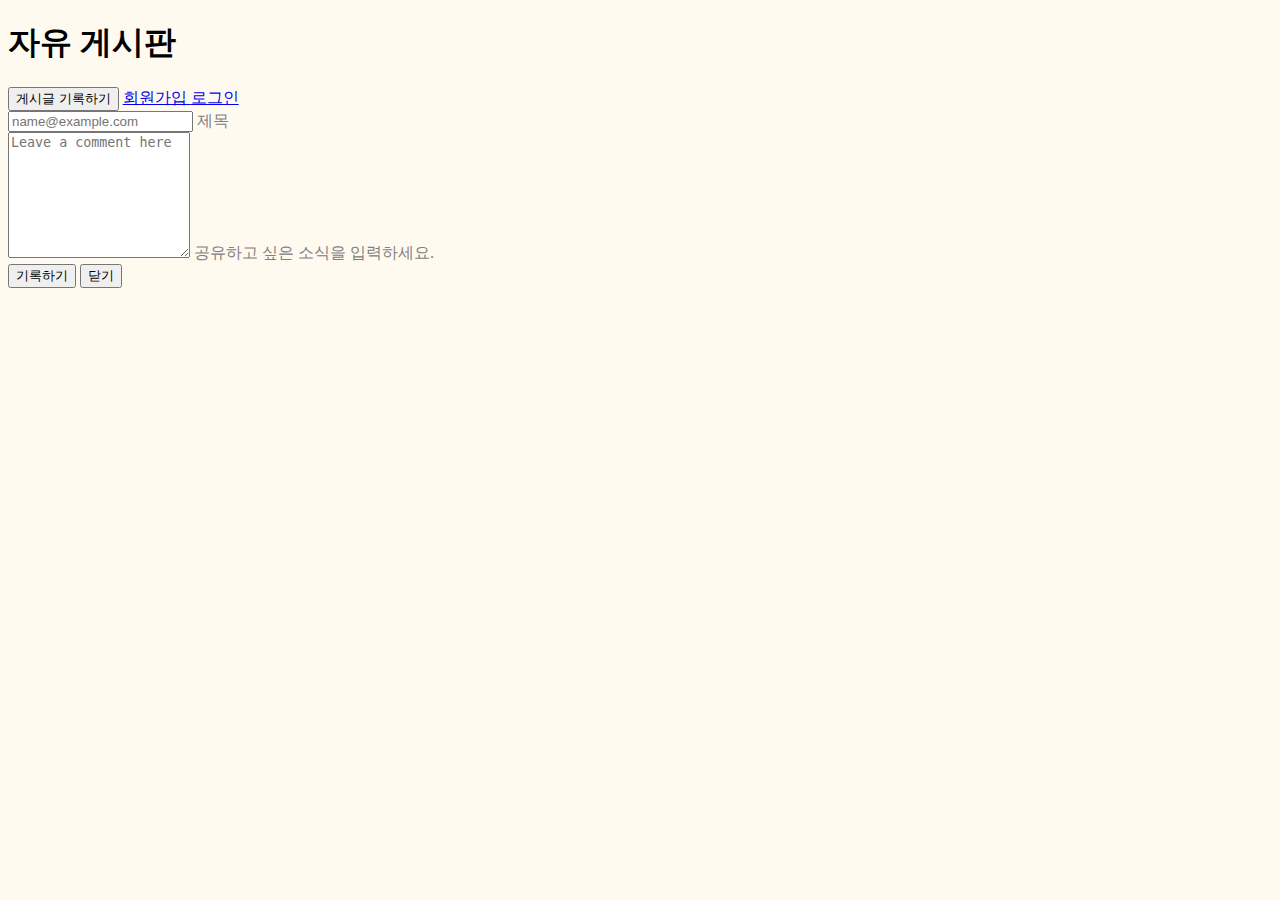
<file: src/main/resources/templates/index.html>
<!DOCTYPE html>
<html lang="ko" xmlns:th="http://www.thymeleaf.org">
<head>
    <meta charset="UTF-8">
    <meta name="viewport" content="width=device-width, initial-scale=1.0">

    <link href="https://cdn.jsdelivr.net/npm/bootstrap@5.0.2/dist/css/bootstrap.min.css" rel="stylesheet"
          integrity="sha384-EVSTQN3/azprG1Anm3QDgpJLIm9Nao0Yz1ztcQTwFspd3yD65VohhpuuCOmLASjC" crossorigin="anonymous">
    <title>미니 게시판</title>

    <script src="https://ajax.googleapis.com/ajax/libs/jquery/3.5.1/jquery.min.js"></script>
    <link href="https://fonts.googleapis.com/css2?family=Noto+Sans+KR:wght@500&display=swap" rel="stylesheet">
    <link href="https://fonts.googleapis.com/css2?family=Gowun+Dodum&display=swap" rel="stylesheet">

    <link th:href="@{/style.css}" rel="stylesheet">
    <script type="text/javascript" th:src="@{/basic.js}"></script>

</head>

<body style="background-color: floralwhite">
<!--    headr 추가 부분-->
    <div id="login-true" style="display: none" class="mytitle">
        <div id="header-title-login-user">
            <div id="username"></div> 님의 Post
        </div>
        <button onclick="open_box()">게시글 기록하기</button>
        <a id="login-text1" href="javascript:logout()">
            로그아웃
        </a>
    </div>
</div>
<div id="login-false">
<div class="mytitle">
    <h1>자유 게시판</h1>
    <button onclick="open_box()">게시글 기록하기</button>
    <a id="sign-text" href="/api/user/signup">
        회원가입
    </a>
    <a id="login-text" href="/api/user/login">
        로그인
    </a>
</div>
</div>
<div class="mypost" id="post-box" style="color: gray">
<!--    <div class="form-floating mb-3">-->
<!--        <input id="username" type="email" class="form-control" placeholder="name@example.com" th:id="inputUsername">-->
<!--        <label>작성자명</label>-->
<!--    </div>-->
    <div class="form-floating mb-3">
        <input id="title" type="email" class="form-control" placeholder="name@example.com" th:id="inputTitle">
        <label>제목</label>
    </div>
<!--    <div class="mb-3">-->
<!--        <input type="password" class="form-control" id="inputPassword" placeholder="비밀번호를 입력해주세요"-->
<!--               name="password" th:id="inputPassword" style="height: 58px">-->
<!--    </div>-->
    <div class="form-floating">
        <textarea id="comment" class="form-control" placeholder="Leave a comment here" th:id="contents" style="height: 120px"></textarea>
        <label>공유하고 싶은 소식을 입력하세요.</label>
    </div>
    <div class="mybtns">
        <button onclick="writePost()" type="button" class="btn btn-secondary">기록하기</button>
        <button onclick="close_box()" type="button" class="btn btn-outline-secondary">닫기</button>
    </div>
</div>
<div class="mycards">
    <div class="row row-cols-1 row-cols-md-4 g-4" id="cards-box">
    </div>
</div>
</body>

</html>
</file>
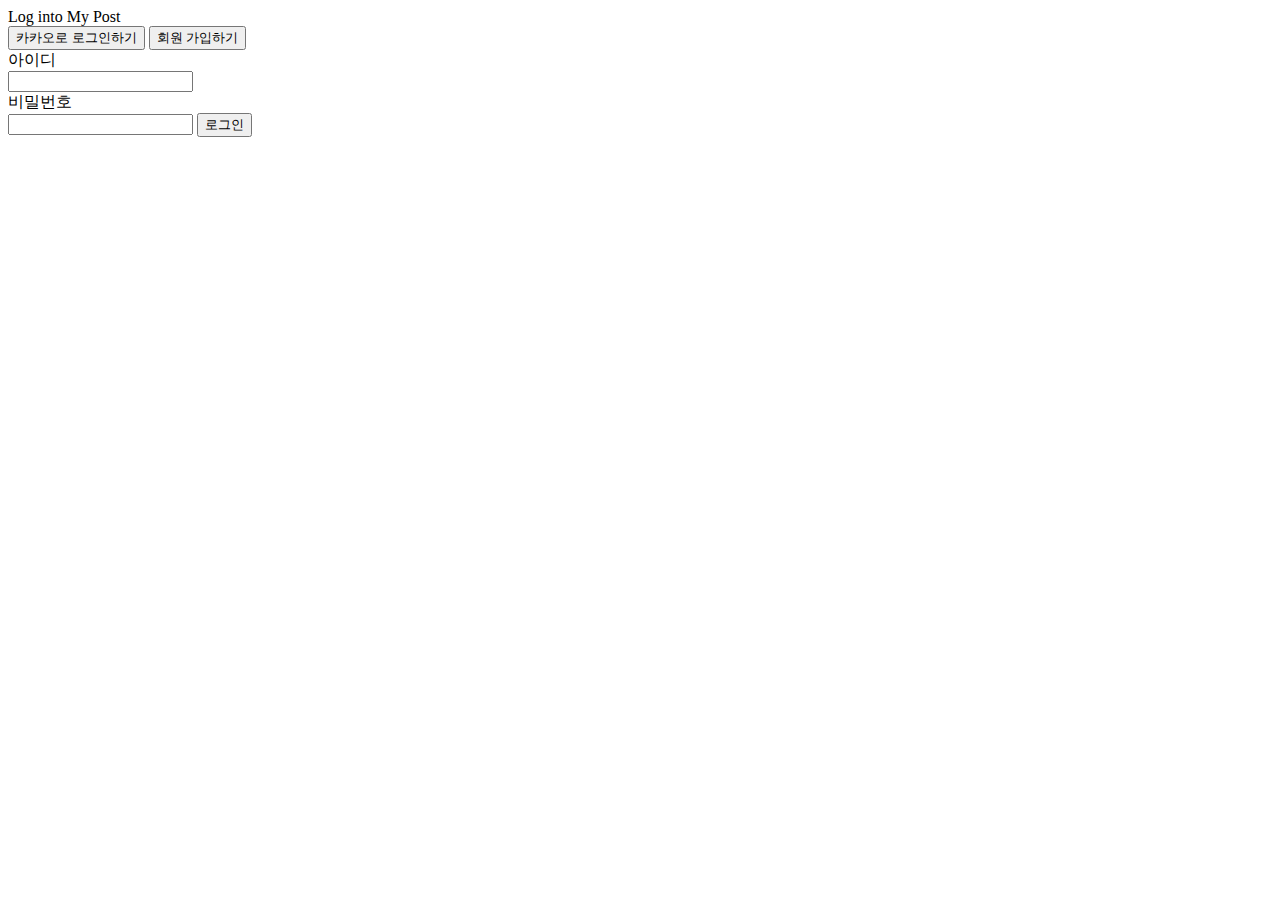
<file: src/main/resources/templates/login.html>
<!DOCTYPE html>
<html lang="en" xmlns="http://www.w3.org/1999/xhtml" xmlns:th="http://www.thymeleaf.org">
<head>
  <meta charset="UTF-8">
  <meta name="viewport"
        content="width=device-width, user-scalable=no, initial-scale=1.0, maximum-scale=1.0, minimum-scale=1.0">
  <meta http-equiv="X-UA-Compatible" content="ie=edge">
  <link rel="preconnect" href="https://fonts.gstatic.com">
  <script src="https://ajax.googleapis.com/ajax/libs/jquery/3.5.1/jquery.min.js"></script>
  <link href="https://fonts.googleapis.com/css2?family=Nanum+Gothic&display=swap" rel="stylesheet">
  <link th:href="@{/style.css}" rel="stylesheet">
  <meta charset="UTF-8">
  <title>로그인 페이지</title>
</head>
<body>
<div id="login-form">
  <div id="login-title">Log into My Post</div>
  <button id="login-kakao-btn" onclick="location.href='https://kauth.kakao.com/oauth/authorize?client_id=&redirect_uri=http://localhost:8080/api/user/kakao/callback&response_type=code'">
    카카오로 로그인하기
  </button>
  <button id="login-id-btn" onclick="location.href='/api/user/signup'">
    회원 가입하기
  </button>
  <div class="login-id-label">아이디</div>
  <input id="username" type="text" name="username" class="login-input-box">

  <div class="login-id-label">비밀번호</div>
  <input id="password" type="password" name="password" class="login-input-box">

  <button id="login-id-submit" onclick="login()">로그인</button>

  <div id="login-failed" style="display:none" class="alert alert-danger" role="alert">로그인에 실패하였습니다.</div>
</div>
</body>
<script>
  const href = location.href;
  const queryString = href.substring(href.indexOf("?")+1)
  if (queryString === 'error') {
    const errorDiv = document.getElementById('login-failed');
    errorDiv.style.display = 'block';
  }

  function login() {

    let username = $('#username').val();
    let password = $('#password').val();

    if (username == '') {
      alert('ID를 입력해주세요');
      return;
    } else if(password == '') {
      alert('비밀번호를 입력해주세요');
      return;
    }

    $.ajax({
      type: "POST",
      url: `/api/user/login`,
      contentType: "application/json",
      data: JSON.stringify({username: username, password: password}),
      success: function (response, status, xhr) {
        if(response === 'success') {
          let host = window.location.host;
          let url = host + '/api/home';

          document.cookie =
                  'Authorization' + '=' + xhr.getResponseHeader('Authorization') + ';path=/';
          window.location.href = 'http://' + url;
        } else {
          alert('로그인에 실패하셨습니다. 다시 로그인해 주세요.')
          window.location.reload();
        }
      }
    })
  }

</script>
</html>
</file>
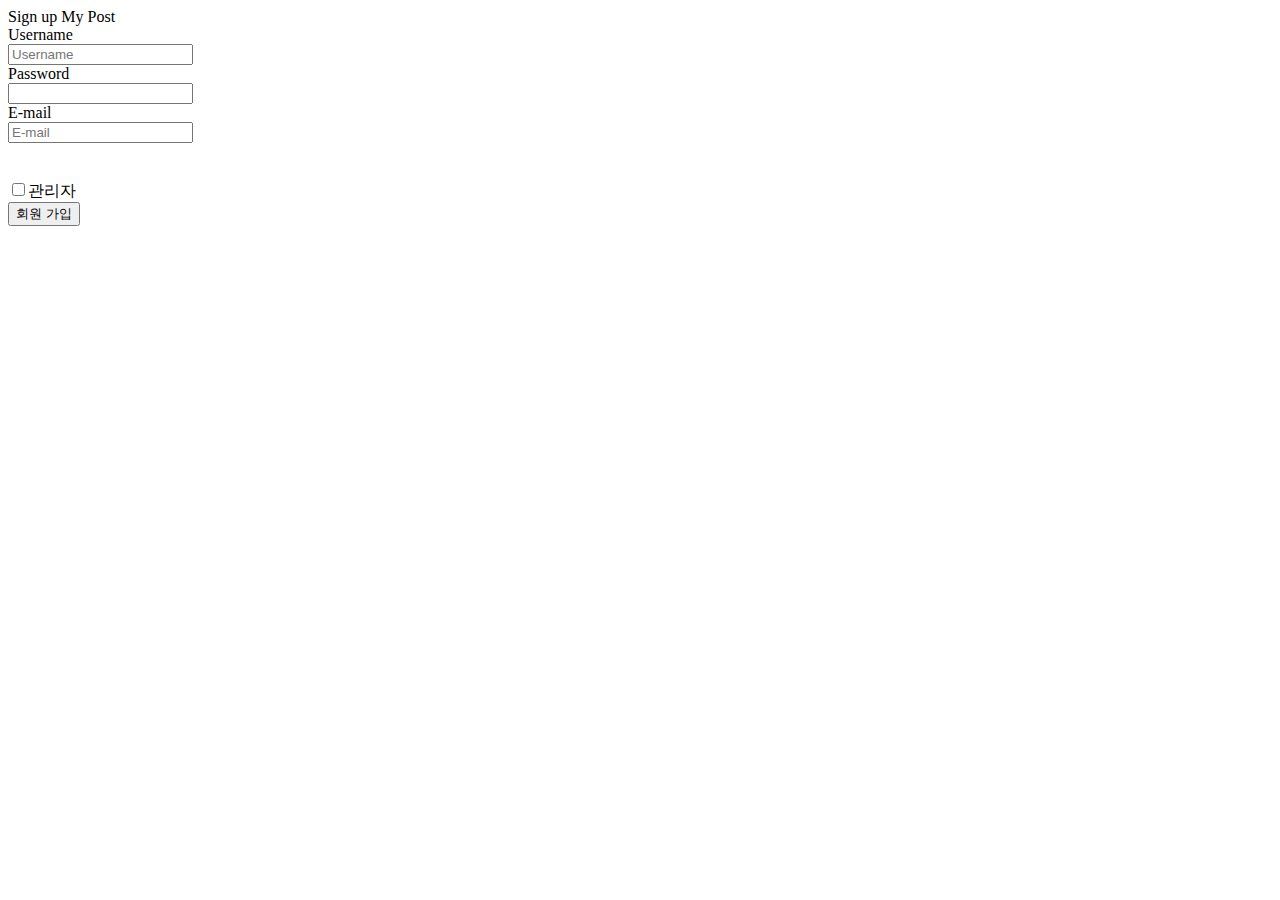
<file: src/main/resources/templates/signup.html>
<!DOCTYPE html>
<html lang="en" xmlns="http://www.w3.org/1999/xhtml" xmlns:th="http://www.thymeleaf.org">
<head>
  <meta charset="UTF-8">
  <meta name="viewport"
        content="width=device-width, user-scalable=no, initial-scale=1.0, maximum-scale=1.0, minimum-scale=1.0">
  <meta http-equiv="X-UA-Compatible" content="ie=edge">
  <link rel="preconnect" href="https://fonts.gstatic.com">
  <link href="https://fonts.googleapis.com/css2?family=Nanum+Gothic&display=swap" rel="stylesheet">
  <link th:href="@{/style.css}" rel="stylesheet">
  <meta charset="UTF-8">
  <title>회원가입 페이지</title>
  <script>
    function onclickAdmin() {
      // Get the checkbox
      var checkBox = document.getElementById("admin-check");
      // Get the output text
      var box = document.getElementById("admin-token");

      // If the checkbox is checked, display the output text
      if (checkBox.checked == true){
        box.style.display = "block";
      } else {
        box.style.display = "none";
      }
    }
    function check() {
      if (username == '') {
        alert('이름를 입력해주세요');
        $('#username').focus();
        return;
      }
      if (password == '') {
        alert('비밀번호를 입력해주세요');
        $('#password').focus();
        return;
      }
    }
  </script>
</head>
<body>
<div id="login-form">
  <div id="login-title">Sign up My Post</div>

  <form method="POST" action="/api/user/signup">
    <div class="login-id-label">Username</div>
    <input type="text" name="username" placeholder="Username" class="login-input-box">

    <div class="login-id-label">Password</div>
    <input type="password" name="password" class="login-input-box">

    <div class="login-id-label">E-mail</div>
    <input type="text" name="email" placeholder="E-mail" class="login-input-box">

    <div>
      <input id="admin-check" type="checkbox" name="admin" onclick="onclickAdmin()" style="margin-top: 40px;">관리자
      <input id="admin-token" type="password" name="adminToken" placeholder="관리자 암호" class="login-input-box" style="display:none">
    </div>
    <button id="login-id-submit" onclick="check()">회원 가입</button>
  </form>
</div>
</body>
</html>
</file>
